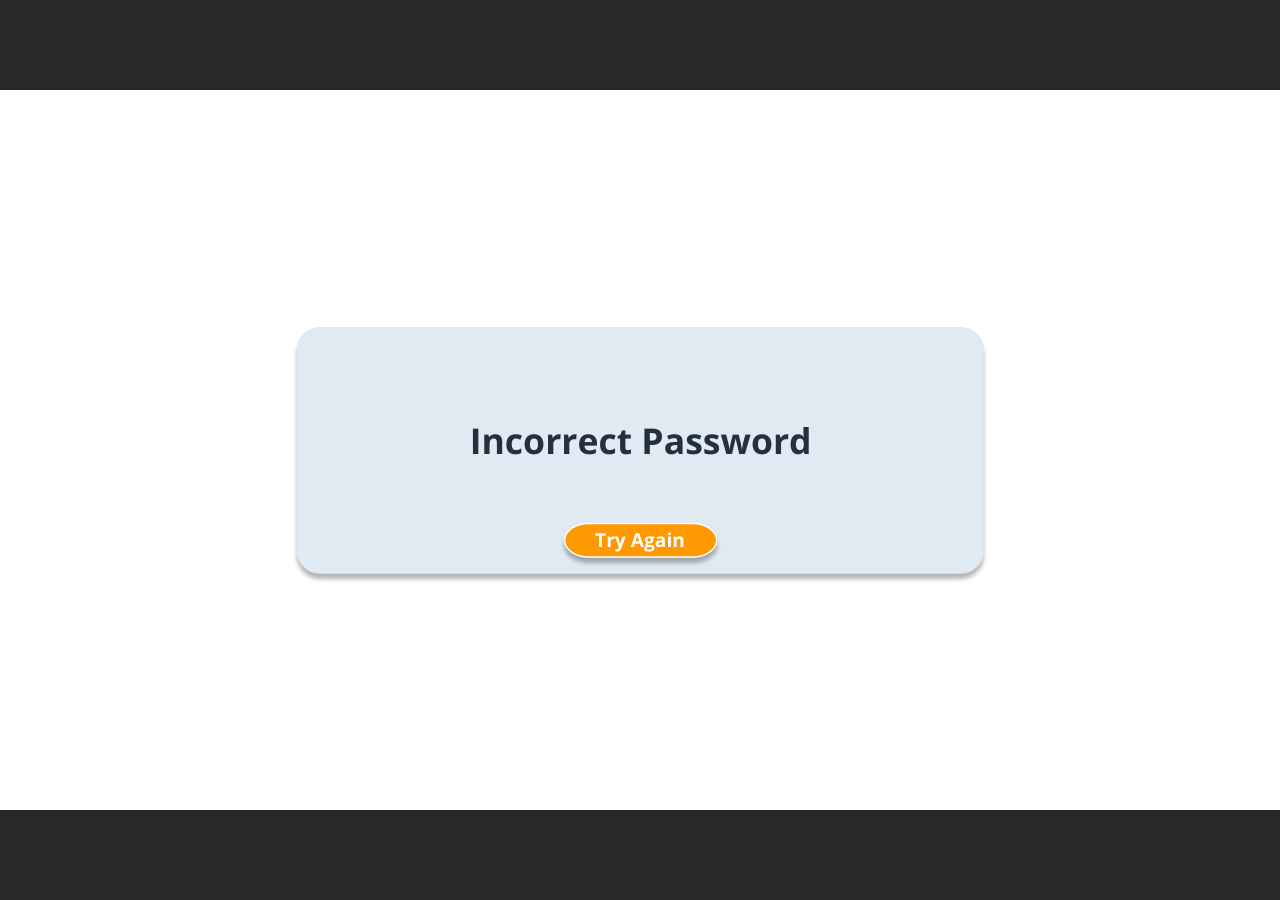
<file: story.html>
﻿<!doctype html>
<html lang="en-US">
<head>
  <meta charset="utf-8">
  <!-- Created using Storyline 360 - http://www.articulate.com  -->
  <!-- version: 3.69.28997.0 -->
  <title>Amazon Resolving Scenarios Assessment_v1</title>
  <meta http-equiv="x-ua-compatible" content="IE=edge"/>
  <meta name="viewport" content="width=device-width,initial-scale=1,user-scalable=no,shrink-to-fit=no,minimal-ui"/>
  <meta name="apple-mobile-web-app-capable" content="yes"/>
  <style>
    html, body { height: 100%; padding: 0; margin: 0 }
    #app { height: 100%; width: 100%; }
  </style>

  <script>
    window.DS = {};
    window.globals = {
      DATA_PATH_BASE: '',
      HAS_FRAME: true,
      HAS_SLIDE: true,

      lmsPresent: false,
      tinCanPresent: false,
      cmi5Present: false,
      aoSupport: false,
      scale: 'noscale',
      captureRc: false,
      browserSize: 'optimal',
      bgColor: '#282828',
      features: 'AccessibleVideo,ConnectionMessages,FullScreenToggle,InsertSvgPicture,LayerPresentAsDialog,MultipleQuizTracking,UpdatedThemeEditor',
      themeName: 'unified',
      preloaderColor: '#FFFFFF',
      suppressAnalytics: false,
      productChannel: 'stable',
      publishSource: 'storyline',
      aid: 'aid|64af5afe-53fc-4180-8c02-78975cc6f350',
      cid: '628d2298-b905-41f1-bd50-931805071cee',
      playerVersion: '3.69.28997.0',
      publishTimestamp: '2022-11-16T19:44:30.6524596Z',
      maxIosVideoElements: 10,
      connectionSettings: { message: 'You%20are%20offline.%20Trying%20to%20reconnect...', useDarkTheme: false },

      
      parseParams: function(qs) {
        if (window.globals.parsedParams != null) {
          return window.globals.parsedParams;
        }
        qs = (qs || window.location.search.substr(1)).split('+').join(' ');
        var params = {},
            tokens,
            re = /[?&]?([^=]+)=([^&]*)/g;

        while (tokens = re.exec(qs)) {
          params[decodeURIComponent(tokens[1]).trim()] =
            decodeURIComponent(tokens[2]).trim();
        }
        window.globals.parsedParams = params;
        return params;
      }

    };
  </script>
  <script>
    var isIe11 = ('ActiveXObject' in window || window.MSBlobBuilder != null)
      && window.msCrypto != null && !window.ActiveXObject;
    if (isIe11) {
      window.globals.unsupportedBrowser = true;
      document.write(atob('[base64]'));
    }
  </script>
  
  <script>window.THREE = { };</script>
  
</head>
<body style="background: #282828" class="cs-HTML theme-unified">
  <!-- 360 -->
  <script>!function(e){var i=/iPhone/i,o=/iPod/i,n=/iPad/i,t=/(?=.*\bAndroid\b)(?=.*\bMobile\b)/i,d=/Android/i,s=/(?=.*\bAndroid\b)(?=.*\bSD4930UR\b)/i,b=/(?=.*\bAndroid\b)(?=.*\b(?:KFOT|KFTT|KFJWI|KFJWA|KFSOWI|KFTHWI|KFTHWA|KFAPWI|KFAPWA|KFARWI|KFASWI|KFSAWI|KFSAWA)\b)/i,r=/IEMobile/i,h=/(?=.*\bWindows\b)(?=.*\bARM\b)/i,a=/BlackBerry/i,l=/BB10/i,p=/Opera Mini/i,f=/(CriOS|Chrome)(?=.*\bMobile\b)/i,u=/(?=.*\bFirefox\b)(?=.*\bMobile\b)/i,c=new RegExp("(?:Nexus 7|BNTV250|Kindle Fire|Silk|GT-P1000)","i"),w=function(e,i){return e.test(i)},A=function(e){var A=e||navigator.userAgent,v=A.split("[FBAN");if(void 0!==v[1]&&(A=v[0]),this.apple={phone:w(i,A),ipod:w(o,A),tablet:!w(i,A)&&w(n,A),device:w(i,A)||w(o,A)||w(n,A)},this.amazon={phone:w(s,A),tablet:!w(s,A)&&w(b,A),device:w(s,A)||w(b,A)},this.android={phone:w(s,A)||w(t,A),tablet:!w(s,A)&&!w(t,A)&&(w(b,A)||w(d,A)),device:w(s,A)||w(b,A)||w(t,A)||w(d,A)},this.windows={phone:w(r,A),tablet:w(h,A),device:w(r,A)||w(h,A)},this.other={blackberry:w(a,A),blackberry10:w(l,A),opera:w(p,A),firefox:w(u,A),chrome:w(f,A),device:w(a,A)||w(l,A)||w(p,A)||w(u,A)||w(f,A)},this.seven_inch=w(c,A),this.any=this.apple.device||this.android.device||this.windows.device||this.other.device||this.seven_inch,this.phone=this.apple.phone||this.android.phone||this.windows.phone,this.tablet=this.apple.tablet||this.android.tablet||this.windows.tablet,"undefined"==typeof window)return this},v=function(){var e=new A;return e.Class=A,e};"undefined"!=typeof module&&module.exports&&"undefined"==typeof window?module.exports=A:"undefined"!=typeof module&&module.exports&&"undefined"!=typeof window?module.exports=v():"function"==typeof define&&define.amd?define("isMobile",[],e.isMobile=v()):e.isMobile=v()}(this);
    window.isMobile.apple.tablet = window.isMobile.apple.tablet ||
      (navigator.platform === 'MacIntel' && navigator.maxTouchPoints > 1);
    window.isMobile.apple.device = window.isMobile.apple.device || window.isMobile.apple.tablet;
    window.isMobile.tablet = window.isMobile.tablet || window.isMobile.apple.tablet;
    window.isMobile.any = window.isMobile.any || window.isMobile.apple.tablet;
  </script>

  <div id="focus-sink" tabindex="-1"></div>

  <div id="preso"></div>
  <script>
    (function() {

      var classTypes = [ 'desktop', 'mobile', 'phone', 'tablet' ];

      var addDeviceClasses = function(prefix, testObj) {
        var curr, i;
        for (i = 0; i < classTypes.length; i++) {
          curr = classTypes[i];
          if (testObj[curr]) {
            document.body.classList.add(prefix + curr);
          }
        }
      };

      var params = window.globals.parseParams(),
          isDevicePreview = params.devicepreview === '1',
          isPhoneOverride = params.deviceType === 'phone' || (isDevicePreview && params.phone == '1'),
          isTabletOverride = (params.deviceType === 'tablet' || isDevicePreview) && !isPhoneOverride,
          isMobileOverride = isPhoneOverride || isTabletOverride;

      var deviceView = {
        desktop: !window.isMobile.any && !isMobileOverride,
        mobile: window.isMobile.any || isMobileOverride,
        phone: isPhoneOverride || (window.isMobile.phone && !isTabletOverride),
        tablet: isTabletOverride || window.isMobile.tablet
      };

      window.globals.deviceView = deviceView;
      window.isMobile.desktop = !window.isMobile.any;
      window.isMobile.mobile = window.isMobile.any;

      addDeviceClasses('view-', deviceView);

    })();
  </script>
  
  <script src='story_content/user.js' type=text/javascript></script>
  <div class="slide-loader"></div>

  <script>
    var doc = document, loader = doc.body.querySelector('.slide-loader'); [ 1, 2, 3 ].forEach(function(n) { var d = doc.createElement('div'); d.style.backgroundColor = window.globals.preloaderColor; d.classList.add('mobile-loader-dot'); d.classList.add('dot' + n); loader.appendChild(d); });
  </script>

  <div class="mobile-load-title-overlay" style="display: none">
    <div class="mobile-load-title">Amazon Resolving Scenarios Assessment_v1</div>
  </div>

  <div class="mobile-chrome-warning"></div>

  
<style>
  .warn-connection-dialog {
    display: none;
    background: transparent;
    pointer-events: none;
    position: fixed;
    left: 0;
    top: 0;
    width: 100%;
    height: 100%;
    z-index: 999;
  }

  .warn-connection-content {
    border-radius: 4px;
    background: white;
    border: 1px solid #E7E7E7;
    color: #333333;
    box-shadow: 0 2px 4px rgba(0, 0, 0, 0.25);
    transition: all 150ms ease-out;
    position: absolute;
    white-space: nowrap;
  }

  .view-phone.is-landscape .warn-connection-content {
    left: 23px;
    bottom: 23px;
  }

  .view-tablet.is-landscape .warn-connection-content {
    left: 50%;
    top: 20px;
    transform: translateX(-50%);
  }

  .is-portrait .warn-connection-content {
    transform: translate(-50%, calc(-100% - 15px));
  }

  .warn-connection-content p {
    display: inline-block;
    margin: 0 8px 0 0;
    line-height: 33px;
    font-size: 11px;
  }

  .warn-connection-content svg {
    position: relative;
    vertical-align: middle;
    margin: 0 2px 2px 8px;
  }

  .view-desktop .warn-connection-content {
    left: 1.5em;
    bottom: 1.5em;
  }

  .view-desktop .warn-connection-content p {
    font-size: 1.1em;
  }

  .is-offline .warn-connection-dialog {
    display: block;
  }

  .is-offline .cs-panel * {
    pointer-events: none !important;
  }

  .is-offline .cs-panel {
    pointer-events: all !important;
  }

  .is-offline #nav-controls * {
    pointer-events: none !important;
  }

  .is-offline #nav-controls {
    pointer-events: all !important;
  }
</style>

<div class="warn-connection-dialog">
  <div class="warn-connection-content">
    <svg width="17" height="15" viewBox="0 0 17 15" xmlns="http://www.w3.org/2000/svg">
      <path fill="#8F0000" stroke="white" d="M16.07,12.98 L15.88,12.23 L9.51,1.21 C8.97,0.26,7.6,0.26,7.06,1.21 L0.69,12.23 C0.15,13.16,0.81,14.36,1.91,14.36 H14.65 C15.47,14.36,16.05,13.7,16.07,12.98 Z"/>
      <path fill="white" stroke="white" d="M8.58,5.5 C8.35,5.28,8.5,5.35,8.21,5.32 C8.09,5.35,7.97,5.49,7.96,5.67 C7.97,5.79,7.98,5.92,7.98,6.04 L7.98,6.04 C7.99,6.17,8,6.31,8.01,6.43 L8.01,6.44 C8.03,6.92,8.06,7.41,8.09,7.9 L8.09,7.9 C8.12,8.39,8.14,8.88,8.17,9.37 C8.17,9.39,8.18,9.42,8.2,9.44 C8.23,9.46,8.25,9.47,8.28,9.47 C8.31,9.47,8.34,9.46,8.35,9.44 C8.37,9.43,8.38,9.4,8.39,9.35 L8.39,9.34 C8.39,9.24,8.4,9.15,8.4,9.05 L8.4,9.05 C8.41,8.96,8.41,8.86,8.42,8.75 C8.43,8.44,8.45,8.12,8.47,7.81 L8.47,7.81 C8.49,7.49,8.51,7.18,8.53,6.87 C8.55,6.46,8.56,6.05,8.59,5.64 L8.6,5.62 C8.6,5.57,8.59,5.53,8.58,5.5 L8.21,5.32 Z"/>
      <circle fill="white" stroke="white" cx="8.3" cy="11.35" r="0.3"/>
    </svg>
    <p>You are offline. Trying to reconnect...</p>
  </div>
</div>

<script>
  (function() {
    window.DS.connection = {
      warningShown: false,
      assets: {},
      loadingAssetGroup: false,
      retryDelay: 500
    };

    // @TODO this is POC code and can be cleaned up a bit more if we move forward
    // with the feature



    // The `window.globals.features` variable must be set in `webpack.dev.config` when testing locally - it is not enough
    // to have it in the data - but it must be set there as well.
    var useConnectionMessages = window.AbortController != null &&
      window.location.protocol != 'file:' &&
      window.globals.features.indexOf('ConnectionMessages') != -1;

    window.DS.connection.useConnectionMessages = useConnectionMessages

    var assetCount = 0;
    var checkLoadedId;
    var connectionSettings = window.globals.connectionSettings;

    if (useConnectionMessages && connectionSettings != null) {
      var contentEl = document.querySelector('.warn-connection-content');
      var messageEl = contentEl.querySelector('p')

      if (connectionSettings.useDarkTheme) {
        contentEl.style.borderColor = '#BABBBA';
        contentEl.style.backgroundColor = '#282828';
        contentEl.style.color = '#FFFFFF';
      }

      if (connectionSettings.message != null) {
        messageEl.textContent = window.decodeURIComponent(connectionSettings.message);
      }
    }

    function checkAssetsReady() {
      for (var i in DS.connection.assets) {
        if (!DS.connection.assets[i].success) {
          return false;
        }
      }
      return true;
    }

    function stopAssetGroup() {
      if (!useConnectionMessages) { return; }

      assetCount = 0;

      DS.connection.oldAssetGroup = DS.connection.assets;
      DS.connection.assets = {};
      DS.connection.loadingAssetGroup = false;
      clearInterval(checkLoadedId);
    }

    function startAssetGroup() {
      if (!useConnectionMessages) { return; }
      var ticks = 0;
      clearInterval(checkLoadedId);
      checkLoadedId = setInterval(function() {
        var loaded = 0;
        if (assetCount === 0 && loaded === 0) {
          clearInterval(checkLoadedId);
          return;
        }

        for (var i in DS.connection.assets) {
          if (DS.connection.assets[i].success) {
            loaded++;
          }
        }

        if (assetCount === loaded && checkAssetsReady()) {
          for (var i in DS.connection.assets) {
            if (DS.connection.assets[i].action) {
              DS.connection.assets[i].action();
            }
          }
          hideWarning();
          stopAssetGroup();
        }
      }, 100)
    }

    function requiredAsset(url, action, retry, type) {
      if (!useConnectionMessages) { return; }
      if (DS.connection.assets[url]) { return; }

      DS.connection.assets[url] = {
        success: false, action: action, retry: retry, type: type
      };
      assetCount = Object.keys(DS.connection.assets).length;
      if (!DS.connection.loadingAssetGroup) {
        startAssetGroup();
      }
      DS.connection.loadingAssetGroup = true;
    }

    function assetLoaded(url) {
      if (!useConnectionMessages) { return; }
      if (DS.connection.assets[url]) {
        DS.connection.assets[url].success = true;
      }
    }

    function assetFailed(url) {
      if (!useConnectionMessages) { return; }
      if (!DS.connection.assets[url]) {
        if (/\.js$/.test(url)) {
          setTimeout(function() {
            if (DS.connection.lastSlideLoaded != null) {
              DS.connection.lastSlideLoaded();
            }
          }, DS.connection.retryDelay);
        }
        return;
      }
      if (!DS.connection.warningShown) { showWarning(); }
      if (DS.connection.assets[url].retry) {
        setTimeout(function() {
          if (!DS.connection.assets[url].success) {
            DS.connection.assets[url].retry()
          }
        }, DS.connection.retryDelay);
      }
    }

    function hideWarning() {
      document.body.classList.remove('is-offline');
      DS.connection.warningShown = false;
    }
    DS.connection.hideWarning = hideWarning

    function showWarning(btn) {
      document.body.classList.add('is-offline')
      DS.connection.warningShown = true;
      updateWarningPosition();
    }

    function updateWarningPosition() {
      if (!DS.connection.warningShown) {
        return;
      }

      var isPortrait = document.body.classList.contains('is-portrait');
      var warningEl = document.querySelector('.warn-connection-content');

      if (isPortrait) {
        var slide = document.querySelector('.primary-slide');
        var slideRect = slide.getBoundingClientRect();

        warningEl.style.top = `${slideRect.top}px`
        warningEl.style.left = `${slideRect.left + slideRect.width / 2}px`
      } else {
        warningEl.style.top = null;
        warningEl.style.left = null;
      }

      window.requestAnimationFrame(updateWarningPosition);
    }

    // these will all be noops if the feature flag isn't set in
    // the data and `window.globals.features`
    DS.connection.requiredAsset = requiredAsset;
    DS.connection.assetLoaded = assetLoaded;
    DS.connection.assetFailed = assetFailed;
    DS.connection.stopAssetGroup = stopAssetGroup;
    DS.connection.startAssetGroup = startAssetGroup;
  })();
</script>


  <script>
    
    if (window.autoSpider && window.vInterfaceObject) {
      document.querySelector('.mobile-load-title-overlay').style.display = 'none';
    }
  </script>

  

  <link rel="stylesheet" href="html5/data/css/output.min.css" data-noprefix/>
</body>
<script src="html5/lib/scripts/bootstrapper.min.js"></script>
</html>
</file>
<file: html5/data/css/output.min.css>
@font-face {
  font-family: 'LatoBold Charset1_ Bold3904076B';
  src: url('[data-uri]');
  font-style: normal;
  font-weight: normal;
}
@font-face {
  font-family: 'Lato Charset1_ 6rEySaeg2177D195';
  src: url('[data-uri]');
  font-style: normal;
  font-weight: normal;
}
@font-face {
  font-family: 'Open Sans Charset1_ 62n04ED06BF';
  src: url('[data-uri]');
  font-style: normal;
  font-weight: normal;
}
@font-face {
  font-family: 'Open SansItalic CItalicBC3216C4';
  src: url('[data-uri]');
  font-style: normal;
  font-weight: normal;
}
@font-face {
  font-family: 'Open SansBold CharsBold41985FAA';
  src: url('[data-uri]');
  font-style: normal;
  font-weight: normal;
}
@font-face {
  font-family: 'Open SansBoldItalItalicA6A3BA37';
  src: url('[data-uri]');
  font-style: normal;
  font-weight: normal;
}
@font-face {
  font-family: 'Open Sans Charset0_v9TY33EDE6F2';
  src: url('[data-uri]');
  font-style: normal;
  font-weight: normal;
}
@font-face {
  font-family: 'Open SansItalic CItalicC6FA076B';
  src: url('[data-uri]');
  font-style: normal;
  font-weight: normal;
}
@font-face {
  font-family: 'Open SansBold CharsBoldE47A47C6';
  src: url('[data-uri]');
  font-style: normal;
  font-weight: normal;
}
@font-face {
  font-family: 'Open SansBoldItalItalic3FAAA578';
  src: url('[data-uri]');
  font-style: normal;
  font-weight: normal;
}
.cs-HTML {
  background: rgba(40, 40, 40, 1);
}
.cs-pxabnsnfns00000100101 .cs-infopanel  {
  box-shadow: 0 1px 0 rgba(0, 0, 0, 0);
  background: rgba(255, 255, 255, 1);
}
.cs-pxabnsnfns00000100101 .cs-infopanel .cs-link {
  color: rgba(186, 187, 186, 1);
}
.cs-pxabnsnfns00000100101 .cs-infopanel .cs-link:hover {
  color: rgba(255, 255, 255, 1);
}
.cs-pxabnsnfns00000100101 .cs-infopanel .cs-name {
  color: rgba(68, 68, 68, 1);
}
.cs-pxabnsnfns00000100101 .cs-infopanel .cs-title {
  color: rgba(153, 153, 153, 1);
}
.cs-pxabnsnfns00000100101 .cs-infopanelpopup  {
  box-shadow: 0 1px 0 rgba(0, 0, 0, 0);
  background: rgba(0, 0, 0, 0);
}
.cs-pxabnsnfns00000100101 .cs-infopanelpopup .cs-link {
  color: rgba(255, 0, 0, 1);
}
.cs-pxabnsnfns00000100101 .cs-infopanelpopup .cs-link:hover {
  color: rgba(255, 255, 255, 1);
}
.cs-pxabnsnfns00000100101 .cs-infopanelpopup .cs-name {
  color: rgba(255, 255, 255, 1);
}
.cs-pxabnsnfns00000100101 .cs-infopanelpopup .cs-bio {
  color: rgba(186, 187, 186, 1);
}
.cs-pxabnsnfns00000100101 .cs-timer  {
  color: rgba(186, 187, 186, 1);
}
.cs-pxabnsnfns00000100101 .cs-duration stop:first-child {
  stop-color: rgba(60, 60, 60, 1);
}
.cs-pxabnsnfns00000100101 .cs-duration stop:last-child {
  stop-color: rgba(60, 60, 60, 1);
}
.cs-pxabnsnfns00000100101 .cs-elapsed stop:first-child {
  stop-color: rgba(254, 227, 71, 1);
}
.cs-pxabnsnfns00000100101 .cs-elapsed stop:last-child {
  stop-color: rgba(254, 227, 71, 1);
}
.cs-pxabnsnfns00000100101 .cs-timer .cs-pie .cs-innerstroke {
  stroke: rgba(199, 199, 199, 1);
}
.cs-pxabnsnfns00000100101 .cs-timer .cs-pie .cs-innerborder {
  stroke: rgba(255, 255, 255, 1);
}
.cs-pxabnsnfns00000100101 .cs-window  {
  box-shadow: 0 8px 5px rgba(0, 0, 0, 0.2);
  border-color: rgba(49, 99, 0, 0);
  background: rgba(33, 33, 33, 1);
  color: rgba(248, 248, 248, 1);
}
.cs-pxabnsnfns00000100101 .cs-window .cs-diva {
  border-color: rgba(78, 78, 78, 1);
}
.cs-pxabnsnfns00000100101 .cs-window .cs-divb {
  border-color: rgba(78, 78, 78, 0);
}
.cs-pxabnsnfns00000100101 .cs-editor .cs-editor-slide {
  color: rgba(226, 226, 226, 1);
}
.cs-pxabnsnfns00000100101 .cs-editor .cs-editor-html {
  color: rgba(186, 187, 186, 1);
}
.cs-pxabnsnfns00000100101 .cs-editor .cs-editor-button {
  text-shadow: 0 1px 0 rgba(0, 0, 0, 0);
  color: rgba(255, 255, 255, 1);
  border-color: rgba(211, 211, 211, 1);
  background: rgba(34, 34, 34, 1);
}
.cs-pxabnsnfns00000100101 .cs-editor .cs-editor-button:hover {
  background: rgba(68, 68, 68, 1);
}
.cs-pxabnsnfns00000100101 .cs-editor .cs-editor-button:active {
  background: rgba(68, 68, 68, 1);
}
.cs-pxabnsnfns00000100101 .cs-listitem  {
  color: rgba(186, 187, 186, 1);
  border-color: none;
  border: 1px solid transparent;
}
.cs-pxabnsnfns00000100101 .cs-listitem:hover {
  background: rgba(255, 255, 255, 0.06);
  border-color: rgba(108, 108, 108, 1) !important;
  border-width: 1px;
  border-radius: 2px;
  border-style: solid;
  box-sizing: border-box;
}
.cs-pxabnsnfns00000100101 .cs-listitem.hover {
  background: rgba(255, 255, 255, 0.06);
  border-color: rgba(108, 108, 108, 1) !important;
  border-width: 1px;
  border-radius: 2px;
  border-style: solid;
  box-sizing: border-box;
}
.cs-pxabnsnfns00000100101 .cs-glossary  {
  color: rgba(186, 187, 186, 1);
}
.cs-pxabnsnfns00000100101 .cs-glossary .cs-scrolling-panel {
  background: rgba(0, 0, 0, 0);
}
.cs-pxabnsnfns00000100101 .cs-glossary .cs-term.cs-selected .cs-choice-list-trigger {
  color: rgba(255, 255, 255, 1);
  background: rgba(255, 255, 255, 1);
}
.cs-pxabnsnfns00000100101 .cs-glossary .cs-term.cs-selected .cs-choice-list-trigger:focus {
  color: rgba(255, 255, 255, 1);
  background: rgba(255, 255, 255, 1);
}
.cs-pxabnsnfns00000100101 .cs-glossary .cs-term:hover .cs-choice-list-trigger {
  background: rgba(186, 187, 186, 1);
}
.cs-pxabnsnfns00000100101 .cs-glossary .cs-term.hover .cs-choice-list-trigger {
  background: rgba(186, 187, 186, 1);
}
.cs-pxabnsnfns00000100101 .cs-glossary .cs-term .cs-choice-list-trigger:focus {
  background: rgba(186, 187, 186, 1);
}
.cs-pxabnsnfns00000100101 .cs-glossary .cs-diva {
  border-color: rgba(0, 0, 0, 0);
}
.cs-pxabnsnfns00000100101 .cs-glossary .cs-divb {
  border-color: rgba(0, 0, 0, 0);
}
.cs-pxabnsnfns00000100101 .cs-glossary .cs-divc {
  border-color: rgba(0, 0, 0, 0);
}
.cs-pxabnsnfns00000100101 .cs-glossary .cs-heading {
  color: rgba(248, 248, 248, 1);
  font-weight: 700;
}
.note-content p span {
  color: rgba(186, 187, 186, 1);
  line-height: 1.4em;
  font-size: 103.769%;
}
.cs-pxabnsnfns00000100101 .cs-resource .cs-separator {
  border-color: rgba(0, 0, 0, 0);
}
.cs-pxabnsnfns00000100101 .cs-outline  {
  color: rgba(45, 45, 45, 1);
}
.cs-pxabnsnfns00000100101 .cs-outline .cs-diva {
  border-color: rgba(0, 0, 0, 0);
}
.cs-pxabnsnfns00000100101 .cs-outline .cs-divb {
  border-color: rgba(0, 0, 0, 0);
}
.cs-pxabnsnfns00000100101 .cs-outline .cs-divc {
  border-color: rgba(0, 0, 0, 0);
}
.cs-pxabnsnfns00000100101 .cs-outline .cs-search-filter:hover {
  color: rgba(0, 0, 0, 0);
}
.cs-pxabnsnfns00000100101 .cs-outline .cs-search-filter.hover {
  color: rgba(0, 0, 0, 0);
}
.cs-pxabnsnfns00000100101 .cs-transcript  {
  color: rgba(255, 255, 255, 1);
}
.cs-pxabnsnfns00000100101 .cs-transcript .cs-div {
  border-color: rgba(0, 0, 0, 0);
}
.cs-pxabnsnfns00000100101 .cs-tabs:not(.topmenu-item) {
  color: rgba(248, 248, 248, 1);
}
.cs-pxabnsnfns00000100101 .cs-tabs .cs-inner-button:not(.topmenu-item) {
  text-shadow: 0 1px 0 rgba(0, 0, 0, 0);
}
.cs-pxabnsnfns00000100101 .cs-tabs:hover:not(.topmenu-item) {
  color: rgba(248, 248, 248, 1);
}
.cs-pxabnsnfns00000100101 .cs-tabs.cs-selected {
  background: rgba(0, 0, 0, 0);
  color: rgba(248, 248, 248, 1);
}
.cs-pxabnsnfns00000100101 .cs-seekcontrol  {
  background: rgba(0, 0, 0, 0);
  border-color: rgba(0, 0, 0, 0);
}
.cs-pxabnsnfns00000100101 .cs-seekcontrol .cs-button:hover .cs-icon {
  fill: rgba(255, 255, 255, 1);
}
.cs-pxabnsnfns00000100101 .cs-seekcontrol .cs-button.hover .cs-icon {
  fill: rgba(255, 255, 255, 1);
}
.cs-pxabnsnfns00000100101 .cs-seekcontrol .cs-button .cs-icon-shadow {
  fill: rgba(0, 0, 0, 0);
}
.cs-pxabnsnfns00000100101 .cs-seekcontrol .cs-button .cs-icon {
  fill: rgba(180, 180, 180, 1);
}
.cs-pxabnsnfns00000100101 .cs-seekcontrol .cs-seek .cs-fill {
  background: rgba(255, 255, 255, 0.6);
}
.cs-pxabnsnfns00000100101 .cs-seekcontrol .cs-seek {
  background: rgba(108, 108, 108, 1);
  border-color: rgba(0, 0, 0, 0);
}
.cs-pxabnsnfns00000100101 .cs-searchinput .cs-input {
  color: rgba(186, 187, 186, 1);
  border-color: rgba(0, 0, 0, 0);
  background: rgba(255, 255, 255, 0.06);
}
.cs-pxabnsnfns00000100101 .cs-searchinput .cs-input:focus {
  color: rgba(248, 248, 248, 1);
  background: rgba(41, 41, 41, 1);
}
.cs-pxabnsnfns00000100101 .cs-searchinput .cs-input:hover {
  box-shadow: inset 0 0 1px 0 rgba(69, 126, 19, 0);
}
.cs-pxabnsnfns00000100101 .cs-searchinput .cs-input.hover {
  box-shadow: inset 0 0 1px 0 rgba(69, 126, 19, 0);
}
.cs-pxabnsnfns00000100101 .cs-searchinput .cs-button .cs-icon {
  fill: rgba(186, 187, 186, 1);
}
.cs-pxabnsnfns00000100101 .cs-searchinput .cs-button:hover {
  fill: rgba(63, 133, 0, 1);
}
.cs-pxabnsnfns00000100101 .cs-searchinput .cs-button.hover {
  fill: rgba(63, 133, 0, 1);
}
.cs-pxabnsnfns00000100101 .cs-menu  {
  box-shadow: 0 1px 0 rgba(0, 0, 0, 0);
  background: rgba(33, 33, 33, 1);
}
.cs-pxabnsnfns00000100101 .cs-topmenu-item.active .cs-tab {
  background: rgba(33, 33, 33, 1);
}
.cs-pxabnsnfns00000100101 .cs-logo  {
  box-shadow: 0 1px 0 rgba(37, 75, 0, 1);
  background: rgba(255, 255, 255, 0);
}
.cs-pxabnsnfns00000100101 .cs-checkbox  {
  color: rgba(255, 255, 255, 1);
}
.cs-pxabnsnfns00000100101 .cs-checkbox:hover {
  border-color: rgba(175, 221, 130, 1);
}
.cs-pxabnsnfns00000100101 .cs-checkbox.hover {
  border-color: rgba(175, 221, 130, 1);
}
.cs-pxabnsnfns00000100101 .cs-checkbox .cs-box {
  color: rgba(255, 255, 255, 1);
  border-color: rgba(42, 83, 0, 1);
}
.cs-pxabnsnfns00000100101 .cs-checkbox .cs-box:checked::after {
  color: rgba(43, 196, 0, 1);
}
.cs-pxabnsnfns00000100101 .cs-button  {
  text-shadow: 0 1px 0 rgba(0, 0, 0, 0);
  color: rgba(186, 187, 186, 1);
  border-color: rgba(0, 0, 0, 0);
  background: rgba(0, 0, 0, 0);
  box-shadow: 0 1px 0 rgba(0, 0, 0, 0);
}
.cs-pxabnsnfns00000100101 .cs-button .cs-icon {
  fill: rgba(186, 187, 186, 1);
}
.cs-pxabnsnfns00000100101 .cs-button .cs-icon-shadow {
  fill: rgba(0, 0, 0, 0);
}
.cs-pxabnsnfns00000100101 .cs-button:hover {
  background: rgba(248, 248, 248, 1);
}
.cs-pxabnsnfns00000100101 .cs-button.hover {
  background: rgba(248, 248, 248, 1);
}
.cs-pxabnsnfns00000100101 .cs-button:active {
  background: rgba(0, 0, 0, 0);
}
.cs-pxabnsnfns00000100101 .cs-button.cs-disabled:hover {
  background: rgba(0, 0, 0, 0);
}
.cs-pxabnsnfns00000100101 .cs-button.cs-disabled.hover {
  background: rgba(0, 0, 0, 0);
}
.cs-pxabnsnfns00000100101 .cs-button.cs-disabled:active {
  background: rgba(0, 0, 0, 0);
}
.cs-pxabnsnfns00000100101 .cs-button.cs-volume:hover {
  background: rgba(0, 0, 0, 0);
}
.cs-pxabnsnfns00000100101 .cs-button.cs-volume.hover {
  background: rgba(0, 0, 0, 0);
}
.cs-pxabnsnfns00000100101 .cs-button.cs-volume:active {
  background: rgba(0, 0, 0, 0);
}
.cs-pxabnsnfns00000100101.cs-base  {
  color: rgba(186, 187, 186, 1);
  border-color: rgba(40, 40, 40, 1);
  background: rgba(40, 40, 40, 1);
}
.cs-pxabnsnfns00000100101.cs-base .cs-separator .cs-diva {
  background: rgba(69, 69, 69, 1);
}
.cs-pxabnsnfns00000100101.cs-base .cs-separator .cs-divb {
  background: rgba(0, 0, 0, 0);
}
.cs-pxabnsnfns00000100101.cs-base .cs-topmenu-item.active .cs-tab {
  border-color: rgba(69, 69, 69, 1);
}
.cs-pxabnsnfns00000100101.cs-base .cs-topmenu-item.active .cs-panel {
  border-color: rgba(69, 69, 69, 1);
}
.cs-pxabnsnfns00000100101.cs-base .cs-left {
  background: rgba(33, 33, 33, 1);
}
.cs-pxabnsnfns00000100101.cs-base .cs-area-primary .cs-slide-container {
  background: rgba(40, 40, 40, 1);
}
.cs-pxabnsnfns00000100101.cs-base.cs-custom-theme .cs-brandhighlight-bg {
  background: rgba(79, 189, 244, 1) !important;
}
.cs-pxabnsnfns00000100101.cs-base.cs-custom-theme .cs-brandhighlight-secondary-bg {
  background: rgba(255, 255, 255, 1) !important;
}
.cs-pxabnsnfns00000100101.cs-base.cs-custom-theme .cs-brandhighlight-border {
  border-color: rgba(79, 189, 244, 1) !important;
}
.cs-pxabnsnfns00000100101.cs-base.cs-custom-theme .cs-brandhighlight-text {
  color: rgba(79, 189, 244, 1) !important;
}
.cs-pxabnsnfns00000100101.cs-base.cs-custom-theme .cs-brandhighlight-fill {
  fill: rgba(79, 189, 244, 1) !important;
}
.cs-pxabnsnfns00000100101.cs-base.cs-custom-theme .cs-listitem.cs-selected {
  background-color: rgba(255, 255, 255, 0.06) !important;
}
.cs-pxabnsnfns00000100101 .cs-volume::-moz-range-thumb {
  border-color: rgba(43, 85, 0, 1);
  box-shadow: inset 0 0 1px 0 rgba(43, 85, 0, 1);
  background: rgba(255, 255, 255, 1);
}
.cs-pxabnsnfns00000100101 .cs-volume::-ms-thumb {
  border-color: rgba(43, 85, 0, 1);
  box-shadow: inset 0 0 1px 0 rgba(43, 85, 0, 1);
  background: rgba(255, 255, 255, 1);
}
.cs-pxabnsnfns00000100101 .cs-volume::-webkit-slider-thumb {
  border-color: rgba(43, 85, 0, 1);
  box-shadow: inset 0 0 1px 0 rgba(43, 85, 0, 1);
  background: rgba(255, 255, 255, 1);
}
.cs-pxabnsnfns00000100101 .cs-volume::-moz-range-track {
  border-color: rgba(66, 140, 1, 1);
  background: rgba(108, 108, 108, 1);
}
.cs-pxabnsnfns00000100101 .cs-volume::-ms-track {
  border-color: rgba(66, 140, 1, 1);
  background: rgba(108, 108, 108, 1);
}
.cs-pxabnsnfns00000100101 .cs-volume::-webkit-slider-runnable-track {
  border-color: rgba(66, 140, 1, 1);
  background: rgba(108, 108, 108, 1);
}
body.show-focus .tab-focus-box {
  box-shadow: 0 0 0 1px rgba(255, 255, 0, 1), 0 0 0 3px rgba(0, 32, 96, 1), 0 0 5px 5px rgba(255, 255, 0, 1);
  border-color: transparent;
  outline: 2px transparent solid;
}
.skipnav {
  box-shadow: 0 0 0 1px rgba(255, 255, 0, 1), 0 0 0 3px rgba(0, 32, 96, 1), 0 0 5px 5px rgba(255, 255, 0, 1);
  border-color: transparent;
  outline: 2px transparent solid;
}
.cs-pxabnsnfns00000100101 .cs-listitem:hover {
  color: none;
}
.cs-pxabnsnfns00000100101 .cs-listitem.hover {
  color: none;
}
.cs-pxabnsnfns00000100101 .cs-listitem.cs-viewed {
  color: #BABBBA;
}
.cs-pxabnsnfns00000100101 .cs-listitem {
  color: #BABBBA;
}
.cs-pxabnsnfns00000100101 .cs-listitem:hover .cs-icon-carrot * {
  fill: none;
}
.cs-pxabnsnfns00000100101 .cs-listitem.hover .cs-icon-carrot * {
  fill: none;
}
.cs-pxabnsnfns00000100101 .cs-listitem .cs-icon-carrot {
  color: none;
  top: calc(3px);
}
.cs-pxabnsnfns00000100101 .cs-listitem .cs-icon-carrot .cs-shadow {
  color: #F8F8F8;
}
.cs-pxabnsnfns00000100101 .item-collapsible .is-scene {
  color: #F8F8F8 !important;
  font-weight: 700;
}
.cs-pxabnsnfns00000100101 .is-scene .cs-icon-carrot * {
  color: #F8F8F8 !important;
  font-weight: 700;
}
.cs-pxabnsnfns00000100101 .is-scene:not(.outline-links-collapse) > a {
  color: #F8F8F8;
}
.cs-pxabnsnfns00000100101 .is-scene:not(.outline-links-collapse) .cs-icon-carrot * {
  fill: none !important;
  color: #F8F8F8 !important;
}
.cs-pxabnsnfns00000100101 .tabs, .cs-pxabnsnfns00000100101 .cs-logo {
  border-bottom: 1px solid rgba(108, 108, 108, 1);
}
.cs-pxabnsnfns00000100101 .area-secondary-wrapper:after {
  background-image: url('[data-uri]');
  background-size: 100%;
}
.cs-pxabnsnfns00000100101 .panel-footer {
  background: #212121;
}
.cs-pxabnsnfns00000100101 #outline-search {
  background: rgba(255, 255, 255, 0.06);
  border-color: rgba(108, 108, 108, 1);
  border-width: 1px;
  border-style: solid;
}
.cs-pxabnsnfns00000100101 .topmenu-panel #outline-search {
  background: #545454;
}
.cs-pxabnsnfns00000100101 .search-icon circle, .cs-pxabnsnfns00000100101 .search-icon path {
  stroke: #BABBBA;
}
.cs-pxabnsnfns00000100101 #outline-search input[type   =search] {
  color: #F8F8F8;
}
.cs-pxabnsnfns00000100101 #outline-search ::-webkit-input-placeholder {
  color: #BABBBA !important;
}
.cs-pxabnsnfns00000100101 #outline-search :-ms-input-placeholder {
  color: #BABBBA !important;
}
.cs-pxabnsnfns00000100101 #outline-search ::-moz-placeholder {
  color: #BABBBA !important;
  opacity: 1;
}
.cs-pxabnsnfns00000100101 .cs-topmenu-item.active, body:not(.is-touchable-tablet) .cs-pxabnsnfns00000100101 .cs-topmenu-item:hover {
  color: #F8F8F8;
}
.cs-pxabnsnfns00000100101 .cs-topmenu-item.button-tapped {
  color: #F8F8F8;
}
.cs-pxabnsnfns00000100101 .cs-topmenu-item.active .cs-tab, .cs-pxabnsnfns00000100101 .cs-topmenu-item .cs-tab {
  background: transparent !important;
  border: none !important;
}
.cs-pxabnsnfns00000100101 .top-tabs-drop-icon div {
  background: #BABBBA;
}
.cs-pxabnsnfns00000100101 .cs-panel.topmenu-panel .panel-content, .cs-pxabnsnfns00000100101 .top-tabs-drop {
  background: #212121;
}
.cs-pxabnsnfns00000100101 .cs-topmenu-item.active .cs-panel {
  background: #212121;
}
.cs-pxabnsnfns00000100101 .cs-menu.topmenu-panel, .cs-pxabnsnfns00000100101 .top-tabs-drop {
  border: 1px solid rgba(69, 69, 69, 1) !important;
  border-radius: 3px;
}
.cs-pxabnsnfns00000100101 .resources .resources-list a:hover {
  background: rgba(255, 255, 255, 0.06);
}
body:not(.is-touchable-tablet) .cs-pxabnsnfns00000100101 .resources .resources-list a:hover {
  background: rgba(255, 255, 255, 0.06);
}
.cs-pxabnsnfns00000100101 .resources .resources-list a.hover {
  background: rgba(255, 255, 255, 0.06);
}
body:not(.is-touchable-tablet) .cs-pxabnsnfns00000100101 .resources .resources-list a.hover {
  background: rgba(255, 255, 255, 0.06);
}
.cs-pxabnsnfns00000100101 .resources .resources-list a.button-tapped {
  background: rgba(255, 255, 255, 0.06);
}
.cs-pxabnsnfns00000100101 .cs-icon path, .cs-pxabnsnfns00000100101 .cs-icon rect, .cs-pxabnsnfns00000100101 .cs-icon polygon, .cs-pxabnsnfns00000100101 .menu-icon-wrapper.menu-icon-wrapper-hover path {
  fill: #BABBBA;
}
.cs-pxabnsnfns00000100101 .cs-icon .icon-stroke-only {
  fill: none !important;
  stroke: #BABBBA !important;
}
body:not(.is-touchable-tablet) .cs-pxabnsnfns00000100101 .cs-button:hover .cs-icon path, body:not(.is-touchable-tablet) .cs-pxabnsnfns00000100101 .cs-button:hover .cs-icon rect, body:not(.is-touchable-tablet) .cs-pxabnsnfns00000100101 .cs-button:hover .cs-icon polygon {
  fill: #F8F8F8;
}
body:not(.is-touchable-tablet) .cs-pxabnsnfns00000100101 .cs-tabs:hover .search-icon circle, body:not(.is-touchable-tablet) .cs-pxabnsnfns00000100101 .cs-tabs:hover .search-icon path {
  stroke: #F8F8F8;
}
.cs-pxabnsnfns00000100101 .cs-button.button-tapped .cs-icon path, .cs-pxabnsnfns00000100101 .cs-button.button-tapped .cs-icon rect, .cs-pxabnsnfns00000100101 .cs-button.button-tapped .cs-icon polygon {
  fill: #F8F8F8;
}
body:not(.is-touchable-tablet) .cs-pxabnsnfns00000100101 .cs-button:hover .cs-icon .icon-stroke-only {
  fill: none !important;
  stroke: #F8F8F8 !important;
}
.cs-pxabnsnfns00000100101 .cs-button:button-tapped .cs-icon .icon-stroke-only {
  fill: none !important;
  stroke: #F8F8F8 !important;
}
.cs-pxabnsnfns00000100101 .menu-icon-wrapper.menu-icon-wrapper-hover svg path {
  fill: #F8F8F8;
}
.floating-sidebar:not(.sidebar-closed) .cs-pxabnsnfns00000100101 #hamburger .menu-icon-wrapper svg path {
  fill: #BABBBA;
}
.floating-sidebar:not(.sidebar-closed) .cs-pxabnsnfns00000100101 #hamburger .menu-icon-wrapper.menu-icon-wrapper-hover svg path {
  fill: #F8F8F8;
}
.cs-pxabnsnfns00000100101 .volume .btn:before {
  background-image: url('[data-uri]');
}
.cs-pxabnsnfns00000100101 .volume-track {
  background: #6C6C6C;
}
.cs-pxabnsnfns00000100101 .volume-icon circle {
  stroke: #BABBBA;
}
.cs-pxabnsnfns00000100101 .cs-settings > .settings-panel {
  background: #212121;
  border: 1px solid rgba(69, 69, 69, 1) !important;
  border-radius: 3px;
}
.cs-pxabnsnfns00000100101 .cs-settings > .panel-down-arrow {
  fill: #212121;
}
.cs-pxabnsnfns00000100101 .switch-toggle .border {
  stroke: #7C7C7C;
}
.cs-pxabnsnfns00000100101 .switch-toggle .thumb-off .thumb {
  fill: #A2A2A2;
}
.cs-pxabnsnfns00000100101 .switch-toggle .thumb-on .track {
  fill: rgba(79, 189, 244, 1);
}
.cs-pxabnsnfns00000100101 .switch-toggle .thumb-off .track {
  fill: rgba(255, 255, 255, 0.1);
}
.cs-pxabnsnfns00000100101 .switch-label {
  color: #BABBBA;
}
.cs-pxabnsnfns00000100101 .cs-panel .scrollarea-btn:after {
  background: rgba(179, 180, 179, 0.75);
}
.scrollarea-scrollbar:hover .scrollarea-btn:after, .scrollarea-scrollbar.highlight-scrollbar .scrollarea-btn:after {
  background: rgba(179, 180, 179, 0.75);
}
.floating-sidebar .sidebar-overlay {
  background: rgba(0, 0, 0, 0.85);
}
.cs-pxabnsnfns00000100101 .overlay-message {
  background: rgba(0, 0, 0, 0.85);
}
.cs-pxabnsnfns00000100101 .top-ui-bg, .cs-pxabnsnfns00000100101 .bottom-ui-bg, .cs-pxabnsnfns00000100101 .right-ui-bg, .cs-pxabnsnfns00000100101 .left-ui-bg {
  background: rgba(40, 40, 40, 0.8);
}
.cs-pxabnsnfns00000100101 .circle-progress-bg {
  fill: #282828;
}
.cs-pxabnsnfns00000100101 .circle-progress-well {
  fill: #6C6C6C;
}
.cs-pxabnsnfns00000100101 .circle-progress-pie {
  stroke: #6C6C6C;
}
.cs-pxabnsnfns00000100101 .lightbox .option-pane {
  background: rgba(40, 40, 40, 0.8);
}
.cs-pxabnsnfns00000100101 .lightbox .option-pane:before {
  background: #282828;
}
.cs-pxabnsnfns00000100101 .message-window {
  background: #212121;
  border: 1px solid rgba(255, 255, 255, 1) !important;
  border-radius: 3px;
}
.cs-pxabnsnfns00000100101 .message-window-header p, .cs-pxabnsnfns00000100101 .message-window-text {
  color: #F8F8F8;
}
.cs-pxabnsnfns00000100101 .message-window-header p {
  border-bottom: 1px solid rgba(255, 255, 255, 1);
}
.cs-pxabnsnfns00000100101 .message-window button.slide-object-button {
  border: 1px solid rgba(255, 255, 255, 1) !important;
}
.cs-pxabnsnfns00000100101 .message-window button.slide-object-button:hover {
  background: rgba(255, 255, 255, 0.06) !important;
}
.message-window .slide-object-button tspan, .message-window .slide-object-button-text tspan {
  fill: #F8F8F8 !important;
}
body:not(.is-touchable-tablet) .cs-pxabnsnfns00000100101 .cs-button:hover .text {
  color: #F8F8F8;
}
.cs-pxabnsnfns00000100101 .cs-button.button-tapped .text {
  color: #F8F8F8;
}
.cs-pxabnsnfns00000100101.cs-base {
  background: #282828;
}
.cs-pxabnsnfns00000100101 .cs-menu {
  background: transparent;
}
.cs-pxabnsnfns00000100101 .progress-bar .progress-bar-fill:after {
  background: #FFFFFF !important;
}
.cs-pxabnsnfns00000100101 .volume-dot {
  background: #FFFFFF !important;
}
.fn-npnxnanbsnfns00000100101 {
  font-family: 'Lato22AB4CAF';
  -webkit-font-variant-ligatures: no-common-ligatures;
  font-variant-ligatures: no-common-ligatures;
}
.fn-pxabnsnfns00000100101 {
  font-family: 'Lato22AB4CAF';
  -webkit-font-variant-ligatures: no-common-ligatures;
  font-variant-ligatures: no-common-ligatures;
}
.fn-npxnabnsnfns00000100101 {
  font-family: 'Lato22AB4CAF';
  -webkit-font-variant-ligatures: no-common-ligatures;
  font-variant-ligatures: no-common-ligatures;
}
.fn-npnxnanbnsnfns00000100101 {
  font-family: 'Lato22AB4CAF';
  -webkit-font-variant-ligatures: no-common-ligatures;
  font-variant-ligatures: no-common-ligatures;
}
.fn-pxabnsnfns00000100100 {
  font-family: 'Lato22AB4CAF';
  -webkit-font-variant-ligatures: no-common-ligatures;
  font-variant-ligatures: no-common-ligatures;
}
.fn-npnxnanbnsnfns00000000101 {
  font-family: 'Lato22AB4CAF';
  -webkit-font-variant-ligatures: no-common-ligatures;
  font-variant-ligatures: no-common-ligatures;
}
@font-face {
  font-family: 'Lato22AB4CAF';
  src: url('[data-uri]');
  font-style: normal;
  font-weight: bold;
}
@font-face {
  font-family: 'Lato22AB4CAF';
  src: url('[data-uri]');
  font-style: normal;
  font-weight: normal;
}
.cs-InvalidPromptSlide .cs-5f1DHsmuttg-InvalidPromptSlide-btn0 {
  color: rgba(255, 255, 255, 1);
  border-color: rgba(211, 211, 211, 1);
  background: rgba(34, 34, 34, 1);
  text-shadow: 0 1px 0 rgba(0, 0, 0, 0);
}
.cs-InvalidPromptSlide .cs-5f1DHsmuttg-InvalidPromptSlide-btn0 .cs-html {
  color: rgba(186, 187, 186, 1);
}
.cs-InvalidPromptSlide .cs-5f1DHsmuttg-InvalidPromptSlide-btn0 .cs-slide {
  border-color: rgba(226, 226, 226, 1);
}
.cs-InvalidPromptSlide .cs-5f1DHsmuttg-InvalidPromptSlide-btn0:hover {
  background: rgba(68, 68, 68, 1);
}
.cs-InvalidPromptSlide .cs-5f1DHsmuttg-InvalidPromptSlide-btn0:active {
  background: rgba(68, 68, 68, 1);
}
.cs-PrintPromptSlide .cs-5f1DHsmuttg-PrintPromptSlide-btn0 {
  color: rgba(255, 255, 255, 1);
  border-color: rgba(211, 211, 211, 1);
  background: rgba(34, 34, 34, 1);
  text-shadow: 0 1px 0 rgba(0, 0, 0, 0);
}
.cs-PrintPromptSlide .cs-5f1DHsmuttg-PrintPromptSlide-btn0 .cs-html {
  color: rgba(186, 187, 186, 1);
}
.cs-PrintPromptSlide .cs-5f1DHsmuttg-PrintPromptSlide-btn0 .cs-slide {
  border-color: rgba(226, 226, 226, 1);
}
.cs-PrintPromptSlide .cs-5f1DHsmuttg-PrintPromptSlide-btn0:hover {
  background: rgba(68, 68, 68, 1);
}
.cs-PrintPromptSlide .cs-5f1DHsmuttg-PrintPromptSlide-btn0:active {
  background: rgba(68, 68, 68, 1);
}
.cs-ScrollPromptSlide .cs-5f1DHsmuttg-ScrollPromptSlide-btn0 {
  color: rgba(255, 255, 255, 1);
  border-color: rgba(211, 211, 211, 1);
  background: rgba(34, 34, 34, 1);
  text-shadow: 0 1px 0 rgba(0, 0, 0, 0);
}
.cs-ScrollPromptSlide .cs-5f1DHsmuttg-ScrollPromptSlide-btn0 .cs-html {
  color: rgba(186, 187, 186, 1);
}
.cs-ScrollPromptSlide .cs-5f1DHsmuttg-ScrollPromptSlide-btn0 .cs-slide {
  border-color: rgba(226, 226, 226, 1);
}
.cs-ScrollPromptSlide .cs-5f1DHsmuttg-ScrollPromptSlide-btn0:hover {
  background: rgba(68, 68, 68, 1);
}
.cs-ScrollPromptSlide .cs-5f1DHsmuttg-ScrollPromptSlide-btn0:active {
  background: rgba(68, 68, 68, 1);
}
.cs-ResumePromptSlide .cs-5f1DHsmuttg-ResumePromptSlide-btn0 {
  color: rgba(255, 255, 255, 1);
  border-color: rgba(211, 211, 211, 1);
  background: rgba(34, 34, 34, 1);
  text-shadow: 0 1px 0 rgba(0, 0, 0, 0);
}
.cs-ResumePromptSlide .cs-5f1DHsmuttg-ResumePromptSlide-btn0 .cs-html {
  color: rgba(186, 187, 186, 1);
}
.cs-ResumePromptSlide .cs-5f1DHsmuttg-ResumePromptSlide-btn0 .cs-slide {
  border-color: rgba(226, 226, 226, 1);
}
.cs-ResumePromptSlide .cs-5f1DHsmuttg-ResumePromptSlide-btn0:hover {
  background: rgba(68, 68, 68, 1);
}
.cs-ResumePromptSlide .cs-5f1DHsmuttg-ResumePromptSlide-btn0:active {
  background: rgba(68, 68, 68, 1);
}
.cs-ResumePromptSlide .cs-5f1DHsmuttg-ResumePromptSlide-btn1 {
  color: rgba(255, 255, 255, 1);
  border-color: rgba(211, 211, 211, 1);
  background: rgba(34, 34, 34, 1);
  text-shadow: 0 1px 0 rgba(0, 0, 0, 0);
}
.cs-ResumePromptSlide .cs-5f1DHsmuttg-ResumePromptSlide-btn1 .cs-html {
  color: rgba(186, 187, 186, 1);
}
.cs-ResumePromptSlide .cs-5f1DHsmuttg-ResumePromptSlide-btn1 .cs-slide {
  border-color: rgba(226, 226, 226, 1);
}
.cs-ResumePromptSlide .cs-5f1DHsmuttg-ResumePromptSlide-btn1:hover {
  background: rgba(68, 68, 68, 1);
}
.cs-ResumePromptSlide .cs-5f1DHsmuttg-ResumePromptSlide-btn1:active {
  background: rgba(68, 68, 68, 1);
}
.cs-ExternalInterfaceErrorSlide .cs-buttonOK {
  color: rgba(255, 255, 255, 1);
  border-color: rgba(211, 211, 211, 1);
  background: rgba(34, 34, 34, 1);
  text-shadow: 0 1px 0 rgba(0, 0, 0, 0);
}
.cs-ExternalInterfaceErrorSlide .cs-buttonOK .cs-html {
  color: rgba(186, 187, 186, 1);
}
.cs-ExternalInterfaceErrorSlide .cs-buttonOK .cs-slide {
  border-color: rgba(226, 226, 226, 1);
}
.cs-ExternalInterfaceErrorSlide .cs-buttonOK:hover {
  background: rgba(68, 68, 68, 1);
}
.cs-ExternalInterfaceErrorSlide .cs-buttonOK:active {
  background: rgba(68, 68, 68, 1);
}
</file>
